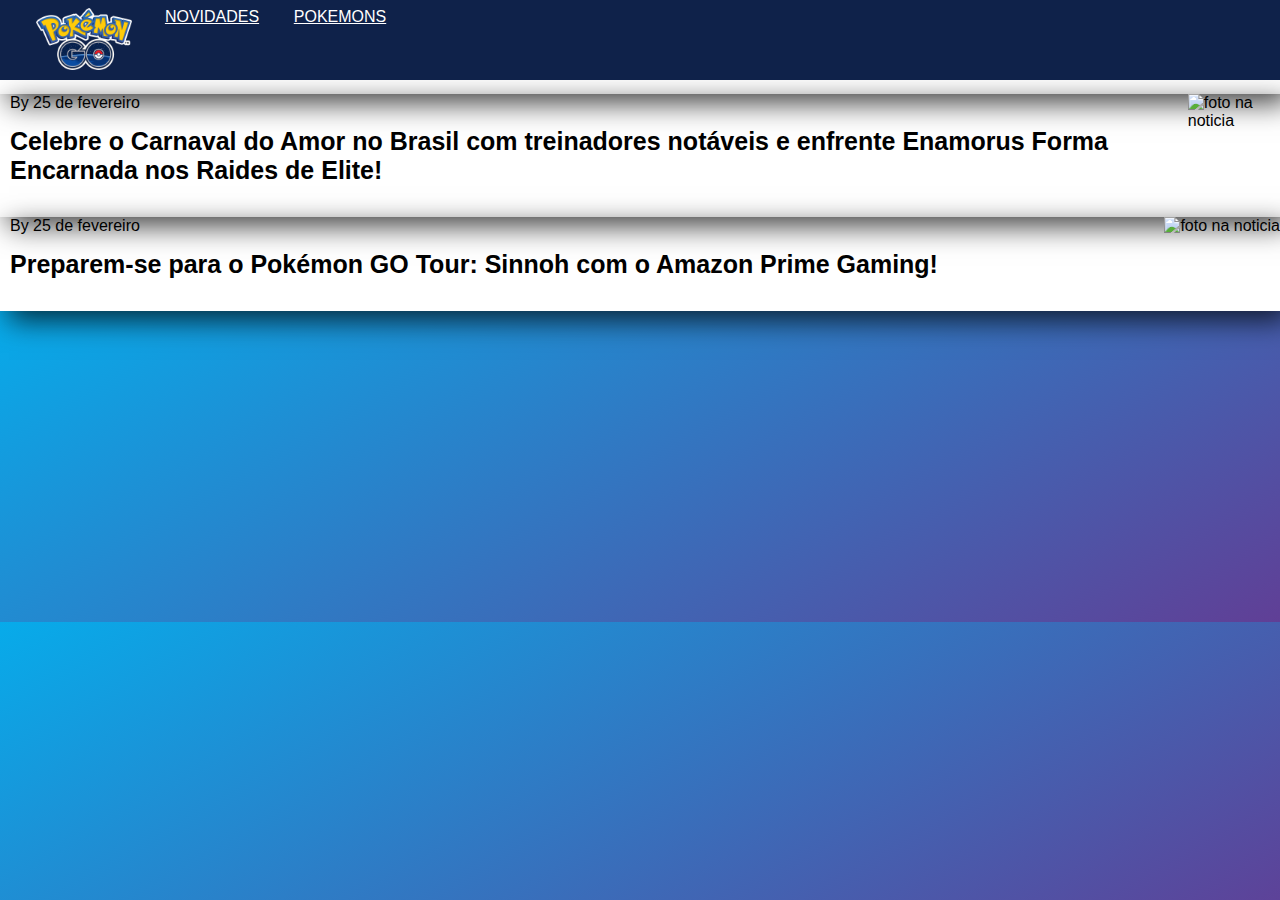
<file: novidade.html>
<!DOCTYPE html>
<html lang="Pt-BR">
<head>
    <meta charset="UTF-8">
    <meta name="viewport" content="width=device-width, initial-scale=1.0">
    <title>PORTAL DE NOTICIAS</title>
    
    <link rel="stylesheet" href="/src/css/global.css">
    <link rel="stylesheet" href="/src/css/StyleCard.css">
    
    <script src="src/js/CardNews.js" defer ></script>
    <script src="src/js/TituloDinamico.js" defer></script>
</head>

<body>
    <div class="boxheader"> 
        <header>
            <a href="index.html">
            <img id="foto" href="index.html" id="PokemonLogo" src="/assets/img/logo.png" alt="PokemonLogo">
            </a>
            <a link rel="stylesheet" href="novidade.html" >NOVIDADES</a>
            <a link rel="stylesheet" href="Pokedex.html">POKEMONS</a>
            
        </header>
    </div>

    <div  class="app-root">
 
        <card-news
            autor="9 de fevereiro de 2024"
            title="Atualização sobre o resgate de códigos de oferta no Android"
            link-url="www.google.com"
            photo=https://lh3.googleusercontent.com/rSJmFBrBVyzp0tj-4JxyPK-3Wpv0A4lGRZ_IDmiXR63FZnRGZdbZXy15FjHPDRgr8wS5TmbFxHlX8aH2rIVXSqm53WHyeTg5ijNF-wK024R0=e365-w800
            content=""
        >
        </card-news>
    
        <card-news
            autor="25 de fevereiro"
            title="Celebre o Carnaval do Amor no Brasil com treinadores notáveis e enfrente Enamorus Forma Encarnada nos Raides de Elite!"
            link-url="www.google.com"
            photo="https://lh3.googleusercontent.com/9IOjsuGRCGOoI-TBjfwQsDjpdu-i0Uy-OLv5YPSNLRYHW9-uvPTazuS7uCiADruXUFiVI7RHkCcBObsaoWeeDyVVj9ktknA1qYpUwmPXcjFK8Ys=e365-w800"
            content=""
        >
        </card-news>

        <card-news
            autor="25 de fevereiro"
            title="Preparem-se para o Pokémon GO Tour: Sinnoh com o Amazon Prime Gaming! "
            link-url="www.google.com"
            photo="https://lh3.googleusercontent.com/GYlh8Kx4nAGYky-7TlvrSo-RaU1xoOGgyIZiMoSk9h9sAkAu6MreRGw94P1GrX5GAI5vXrCRJ_AGBXSbHQ2E8do-BDHSKs0hPnAFQiXoSYmKlg=e365-w800"
            content=""
        >
        </card-news>

   </div>
</body>
</html>
</file>
<file: src/css/global.css>
* {
    font-family: 'Roboto', sans-serif;
    box-sizing: border-box;
}

body {
    background-color: #f6f8fc;
}

.content {
    width: 100vw;
    height: 100vh;
    padding: 1rem;
    background-color: #fff;
}

.boxheader{
    background-color: #0f224a;
    width: 100%;
    margin: 0% 0%;
    overflow: hidden;

}

header{
    position: fixed;
    background-color: #0f224a;
    height: 5rem;
    width: 100%;
    display: flex;
    padding: 0.5rem 1.25rem;
    z-index: 10;

}

a{
    margin: 0% 0%;
    text-align: center;
    color: white;
    height: 2rem;
    width: 8rem;
    border-radius: 10rem;
    transition:all .2s ease-out;
}
a:hover{
    border-radius: 10rem; 
    border: solid white 1px; 
} 

#foto{
    width: 6rem;
    text-decoration: none;
    border-radius: 0px;
    
}

@media screen and (min-width: 992px) {
    .content {
        max-width: 992px;
        height: auto;
        margin: 1rem auto;
        border-radius: 1rem;
    }
}
</file>
<file: src/css/StyleCard.css>
* {
    margin: 0;
    padding: 0;
    box-sizing: border-box;
    font-family: "Segoe UI", sans-serif;
    
  }

  body{
    background-color:  #0f224a;
    background: linear-gradient(150deg, #07ABEA 0%, #603F96 100%); 

  }
  .app-root{
    background-color: white;
  }
  
 .boxheader{
  margin-right: 10rem;
 }
</file>
